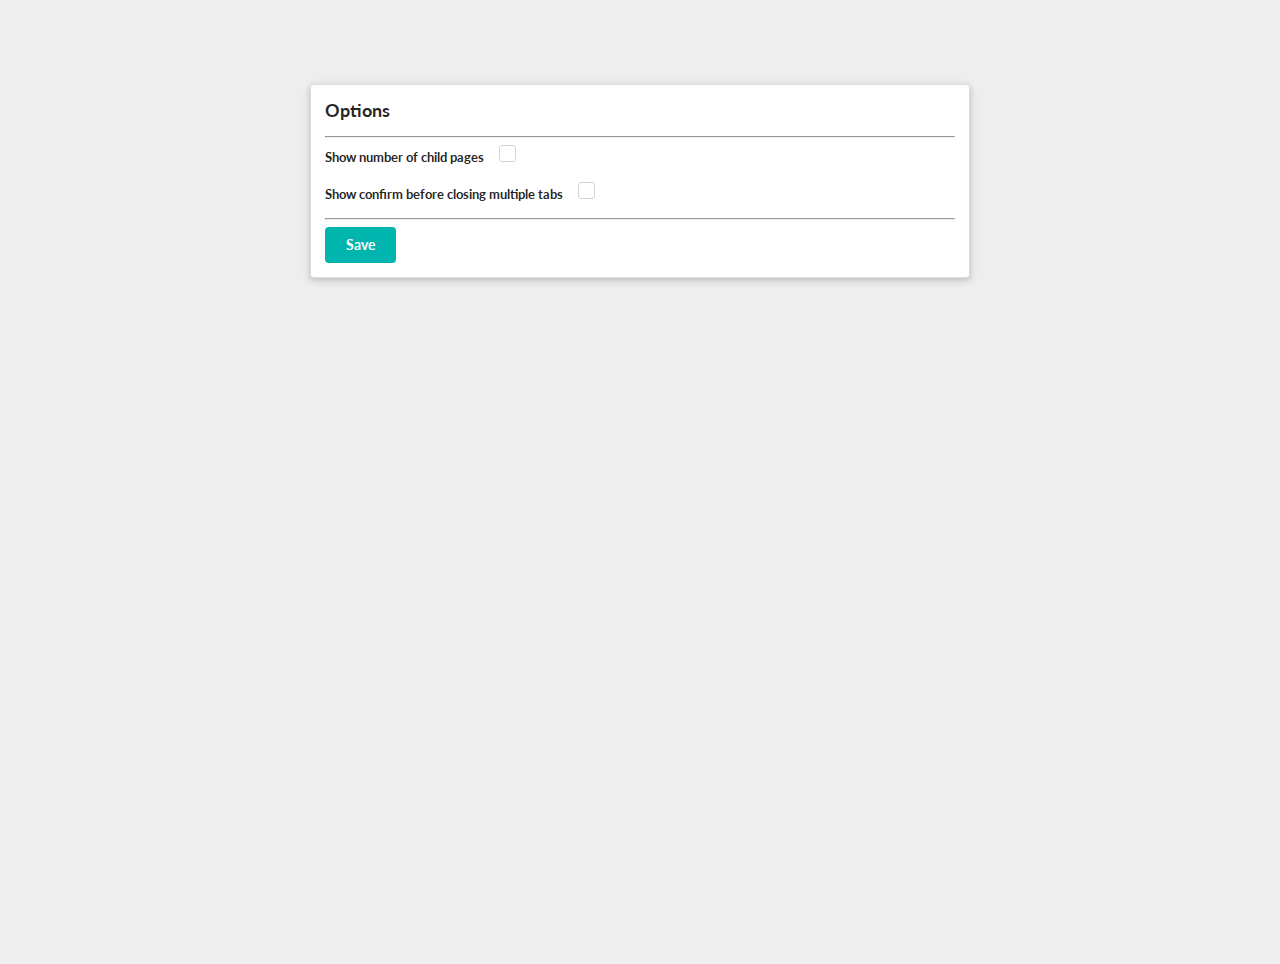
<file: options.html>
<!DOCTYPE html>
<html lang="en">
<head>
    <meta charset="UTF-8">
    <title>Options</title>
    <head>
        <script type="text/javascript" src="/assets/js/jquery-3.3.1.min.js"></script>
        <script type="text/javascript" src="/assets/js/semantic.min.js"></script>
        <script type="text/javascript" src="/assets/js/lodash.min.js"></script>
        <script type="text/javascript" src="options.js"></script>

        <link rel="stylesheet" type="text/css" href="/assets/css/semantic.min.css">
        <link rel="stylesheet" type="text/css" href="/assets/css/options.css">
    </head>
</head>
<body>

    <div class="ui main text container optionspage">
      <div class="column">
        <div class="ui raised segment">

        <h3>Options</h3>
        <hr>
        <div class="ui form">
          <div class="inline field">
            <label>Show number of child pages </label>
            <div class="ui checkbox">
              <input type="checkbox" id="noofpages">
              <label></label>
            </div>
          </div>
          <div class="inline field">
            <label>Show confirm before closing multiple tabs</label>
            <div class="ui checkbox">
              <input type="checkbox" id="closeconfirm">
              <label></label>
            </div>
          </div>
          <hr>
          <div class="inline field">
            <input type="button" class="ui button teal" name="save" id="saveoptions" value="Save">
            <span class="ui text-green saved" style="display:none;"><i class="ui icon check"></i> Changes saved</span>
          </div>
        </div>
       </div>
      </div>
    </div>
</body>
</html>
</file>
<file: assets/css/options.css>
body{
    background: #eee;
}
.optionspage{
    padding: 20px;
    margin-top: 5%;
}
hr{
    color: #888;
    border: 1px 0px 0px solid #888;
}
.text-green{
    color: green;
}
</file>
